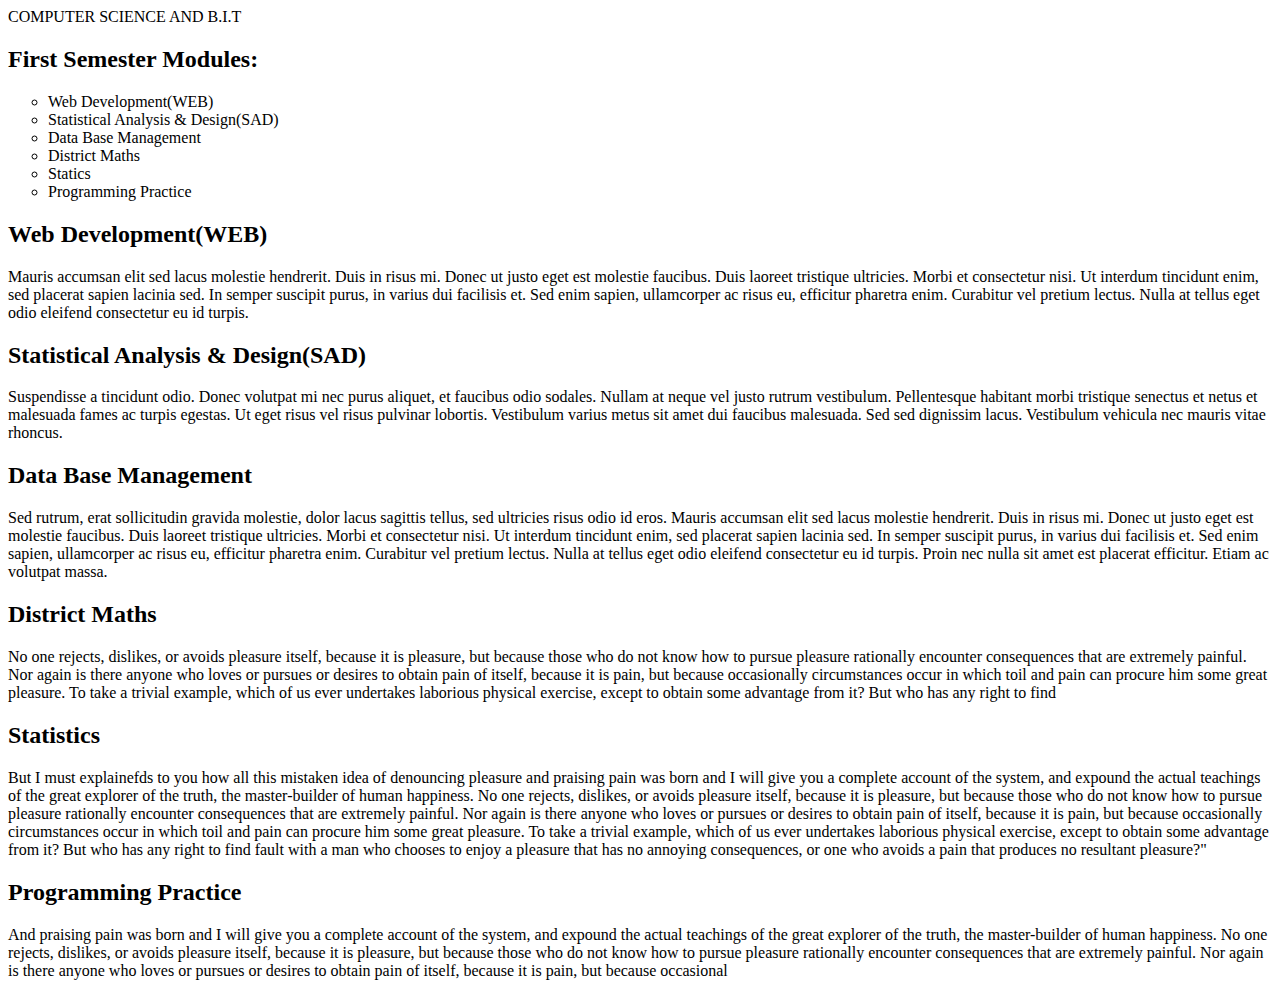
<file: week1/indexWeek1.html>
<!DOCTYPE html>
<html lang="en">
<head>
    <meta charset="UTF-8">
    <meta http-equiv="X-UA-Compatible" content="IE=edge">
    <meta name="viewport" content="width=device-width, initial-scale=1.0">
    <title>Computer Science & B.I.T</title>
    </head>
    COMPUTER SCIENCE AND B.I.T
    <body>
    
        <h2> <b> First Semester Modules:</b>  </h2>
        <ul style="list-style-type: circle;">
            <li>Web Development(WEB)</li>
            <li>Statistical Analysis & Design(SAD)</li>
            <li>Data Base Management</li>
            <li>District Maths</li>
            <li>Statics</li>
            <li>Programming Practice</li> 
            </Ul>

    <h2>Web Development(WEB)</h2>
  <p>Mauris accumsan elit sed lacus molestie hendrerit. Duis in risus mi. Donec ut justo eget est molestie faucibus. Duis laoreet tristique ultricies. Morbi et consectetur nisi. Ut interdum tincidunt enim, sed placerat sapien lacinia sed. In semper suscipit purus, in varius dui facilisis et. Sed enim sapien, ullamcorper ac risus eu, efficitur pharetra enim. Curabitur vel pretium lectus. Nulla at tellus eget odio eleifend consectetur eu id turpis. </p>
  <h2>Statistical Analysis & Design(SAD)</h2>
<p>Suspendisse a tincidunt odio. Donec volutpat mi nec purus aliquet, et faucibus odio sodales. Nullam at neque vel justo rutrum vestibulum. Pellentesque habitant morbi tristique senectus et netus et malesuada fames ac turpis egestas. Ut eget risus vel risus pulvinar lobortis. Vestibulum varius metus sit amet dui faucibus malesuada. Sed sed dignissim lacus. Vestibulum vehicula nec mauris vitae rhoncus.</p>

  <h2>Data Base Management</h2>
<P>Sed rutrum, erat sollicitudin gravida molestie, dolor lacus sagittis tellus, sed ultricies risus odio id eros. Mauris accumsan elit sed lacus molestie hendrerit. Duis in risus mi. Donec ut justo eget est molestie faucibus. Duis laoreet tristique ultricies. Morbi et consectetur nisi. Ut interdum tincidunt enim, sed placerat sapien lacinia sed. In semper suscipit purus, in varius dui facilisis et. Sed enim sapien, ullamcorper ac risus eu, efficitur pharetra enim. Curabitur vel pretium lectus. Nulla at tellus eget odio eleifend consectetur eu id turpis. Proin nec nulla sit amet est placerat efficitur. Etiam ac volutpat massa.</P>

  <h2>District Maths</h2>
<p>No one rejects, dislikes, or avoids pleasure itself, because it is pleasure, but because those who do not know how to pursue pleasure rationally encounter consequences that are extremely painful. Nor again is there anyone who loves or pursues or desires to obtain pain of itself, because it is pain, but because occasionally circumstances occur in which toil and pain can procure him some great pleasure. To take a trivial example, which of us ever undertakes laborious physical exercise, except to obtain some advantage from it? But who has any right to find</p>

  <h2>Statistics</h2>
<p>
But I must explainefds to you how all this mistaken idea of denouncing pleasure and praising pain was born and I will give you a complete account of the system, and expound the actual teachings of the great explorer of the truth, the master-builder of human happiness. No one rejects, dislikes, or avoids pleasure itself, because it is pleasure, but because those who do not know how to pursue pleasure rationally encounter consequences that are extremely painful. Nor again is there anyone who loves or pursues or desires to obtain pain of itself, because it is pain, but because occasionally circumstances occur in which toil and pain can procure him some great pleasure. To take a trivial example, which of us ever undertakes laborious physical exercise, except to obtain some advantage from it? But who has any right to find fault with a man who chooses to enjoy a pleasure that has no annoying consequences, or one who avoids a pain that produces no resultant pleasure?"
</p>
  <h2>Programming Practice</h2>
<p> And praising pain was born and I will give you a complete account of the system, and expound the actual teachings of the great explorer of the truth, the master-builder of human happiness. No one rejects, dislikes, or avoids pleasure itself, because it is pleasure, but because those who do not know how to pursue pleasure rationally encounter consequences that are extremely painful. Nor again is there anyone who loves or pursues or desires to obtain pain of itself, because it is pain, but because occasional</p>

</body>
</html>
</file>
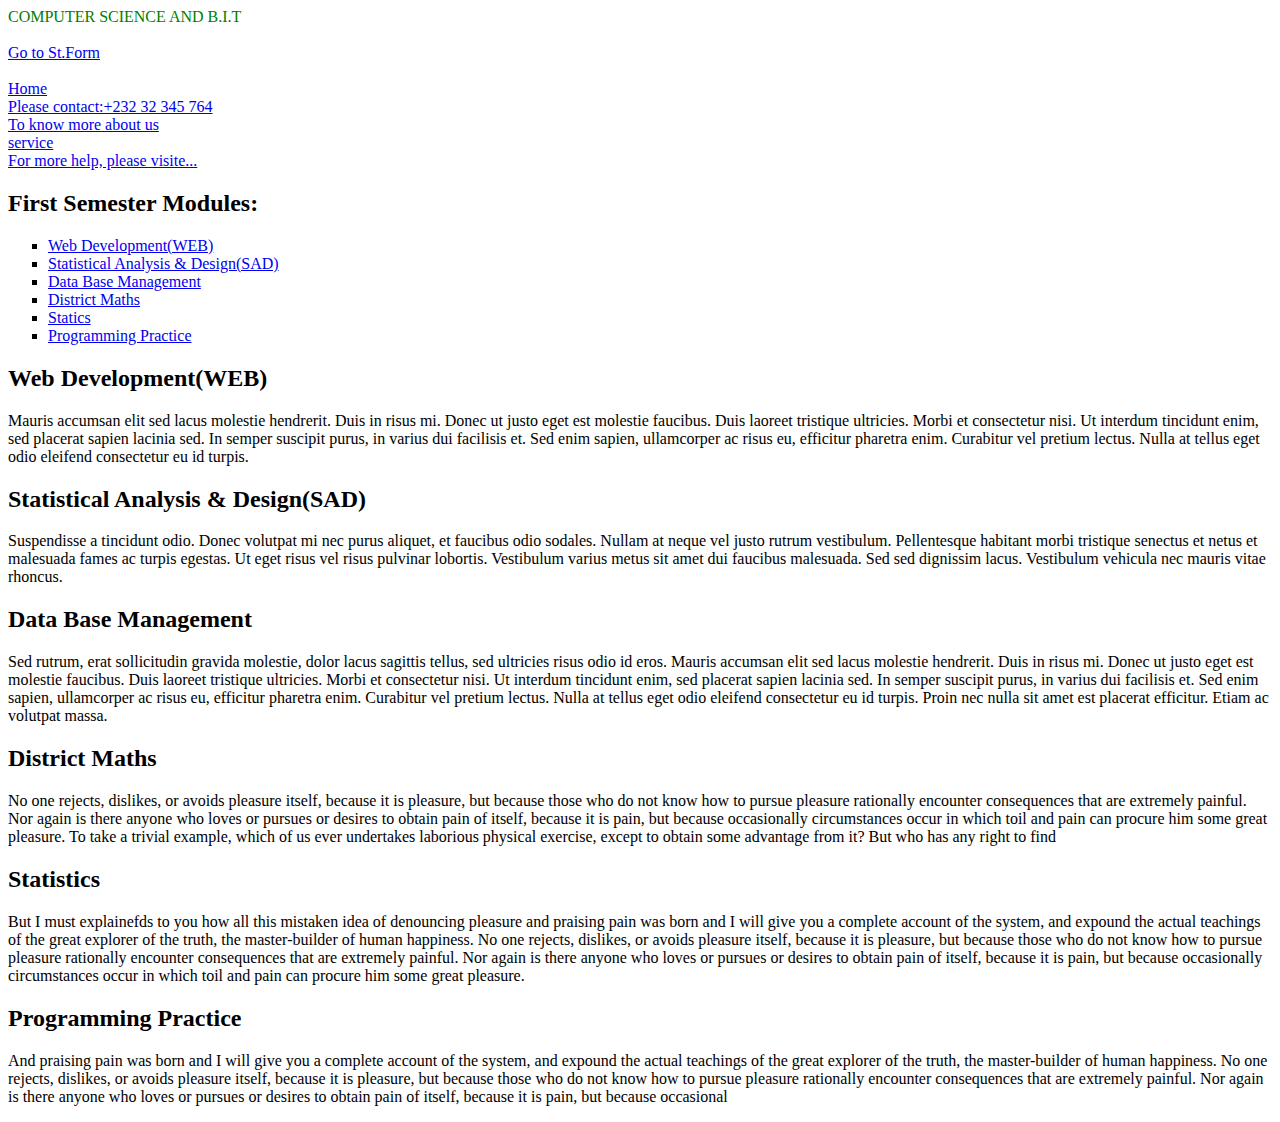
<file: week2/indexWeek2.html>
<!DOCTYPE html>
<html lang="en">
<head>
    <meta charset="UTF-8">
    <meta http-equiv="X-UA-Compatible" content="IE=edge">
    <meta name="viewport" content="width=device-width, initial-scale=1.0">
    <title>Computer Science & B.I.T</title>
    </head>
      <font color="green">
    COMPUTER SCIENCE AND B.I.T
      </font>
      <br>
    <body>
      <br>
      <a href="St.Form.html">Go to St.Form</a>
      <br>
    </ul>
      <br>
         <li><a href="index.html">Home </a></li>
         <li><a href="Please contact:+232 32 345 764.html">Please contact:+232 32 345 764</a></li>
         <li><a href="To know more about us.html">To know more about us</a></li>
         <li><a href="service.html">service</a></li>
         <li><a href="For more help, please visite... .html">For more help, please visite...</a></li>

  <h2> <b> First Semester Modules:</b>  </h2>
  <ul style="list-style-type: square;">
         <li> <a href="#module1"> Web Development(WEB)</a></li>
         <li> <a href="#module2"> Statistical Analysis & Design(SAD)</a></li>
         <li> <a href="#module3"> Data Base Management</a></li>
         <li> <a href="#module4"> District Maths</a></li>
         <li> <a href="#module5"> Statics</a></li>
         <li> <a href="#module6"> Programming Practice</a></li> 
</Ul>
        
<h2 id="module1">Web Development(WEB)</h2>  
   <p>Mauris accumsan elit sed lacus molestie hendrerit. Duis in risus mi. Donec ut justo eget est molestie faucibus. Duis laoreet tristique ultricies. Morbi et consectetur nisi. Ut interdum tincidunt enim, sed placerat sapien lacinia sed. In semper suscipit purus, in varius dui facilisis et. Sed enim sapien, ullamcorper ac risus eu, efficitur pharetra enim. Curabitur vel pretium lectus. Nulla at tellus eget odio eleifend consectetur eu id turpis. </p>

<h2 id="module2">Statistical Analysis & Design(SAD)</h2>
   <p>
       Suspendisse a tincidunt odio. Donec volutpat mi nec purus aliquet, et faucibus odio sodales. Nullam at neque vel justo rutrum vestibulum. Pellentesque habitant morbi tristique senectus et netus et malesuada fames ac turpis egestas. Ut eget risus vel risus pulvinar lobortis. Vestibulum varius metus sit amet dui faucibus malesuada. Sed sed dignissim lacus. Vestibulum vehicula nec mauris vitae rhoncus.
    </p>

<h2 id="module3">Data Base Management</h2>
  <P>
      Sed rutrum, erat sollicitudin gravida molestie, dolor lacus sagittis tellus, sed ultricies risus odio id eros. Mauris accumsan elit sed lacus molestie hendrerit. Duis in risus mi. Donec ut justo eget est molestie faucibus. Duis laoreet tristique ultricies. Morbi et consectetur nisi. Ut interdum tincidunt enim, sed placerat sapien lacinia sed. In semper suscipit purus, in varius dui facilisis et. Sed enim sapien, ullamcorper ac risus eu, efficitur pharetra enim. Curabitur vel pretium lectus. Nulla at tellus eget odio eleifend consectetur eu id turpis. Proin nec nulla sit amet est placerat efficitur. Etiam ac volutpat massa.
    </P>

<h2 id="module4">District Maths</h2>
  <p>
      No one rejects, dislikes, or avoids pleasure itself, because it is pleasure, but because those who do not know how to pursue pleasure rationally encounter consequences that are extremely painful. Nor again is there anyone who loves or pursues or desires to obtain pain of itself, because it is pain, but because occasionally circumstances occur in which toil and pain can procure him some great pleasure. To take a trivial example, which of us ever undertakes laborious physical exercise, except to obtain some advantage from it? But who has any right to find
    </p>

<h2 id="module5">Statistics</h2>
   <p>
    But I must explainefds to you how all this mistaken idea of denouncing pleasure and praising pain was born and I will give you a complete account of the system, and expound the actual teachings of the great explorer of the truth, the master-builder of human happiness. No one rejects, dislikes, or avoids pleasure itself, because it is pleasure, but because those who do not know how to pursue pleasure rationally encounter consequences that are extremely painful. Nor again is there anyone who loves or pursues or desires to obtain pain of itself, because it is pain, but because occasionally circumstances occur in which toil and pain can procure him some great pleasure.
    </p>
<h2 id="module6">Programming Practice</h2>
    <p>
       And praising pain was born and I will give you a complete account of the system, and expound the actual teachings of the great explorer of the truth, the master-builder of human happiness. No one rejects, dislikes, or avoids pleasure itself, because it is pleasure, but because those who do not know how to pursue pleasure rationally encounter consequences that are extremely painful. Nor again is there anyone who loves or pursues or desires to obtain pain of itself, because it is pain, but because occasional
    </p>

</body>
</html>
</file>
